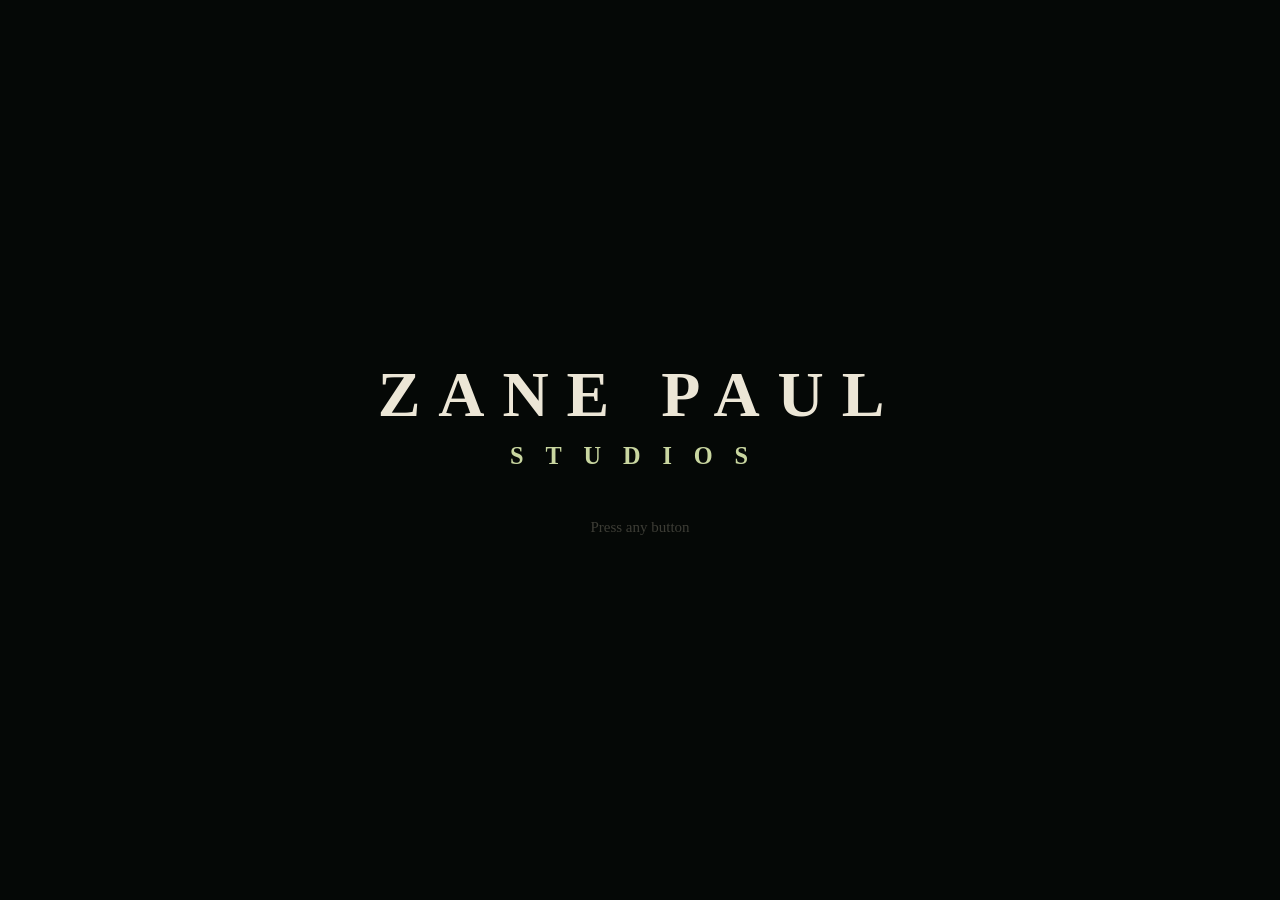
<file: index.html>
<!doctype html>
<html lang="en">
<head>
<meta charset="utf-8">
<meta name="viewport" content="width=device-width, initial-scale=1, viewport-fit=cover, user-scalable=no">
<title>SEVEN</title>
<meta name="description" content="Seven of you set out to walk the trail through the woods.">
<link rel="stylesheet" href="css/style.css?v=seven-1.18.0">
</head>
<body>
<canvas id="game"></canvas>

<div id="splash" class="on">
  <div class="studio">ZANE PAUL<span>STUDIOS</span></div>
  <div class="press">Press any button</div>
</div>

<div id="hud">
  <div id="compass"></div>
  <div class="row"><span id="hud-count"></span><span id="hud-day"></span><span id="hud-clock"></span></div>
  <div class="row small"><span id="hud-area"></span><span id="hud-wood"></span><span id="hud-pile"></span></div>
</div>
<div id="msgs"></div>
<div id="hint"></div>
<div id="prompt"></div>

<div id="touch">
  <div id="stick"><div id="knob"></div></div>
  <div id="buttons">
    <button data-act="act" class="big">Act</button>
    <button data-act="fire">Fire</button>
    <button data-act="call">Whistle</button>
    <button data-act="camp">Camp</button>
    <button data-act="rest">Rest</button>
    <button data-act="pause" class="menu">☰</button>
  </div>
</div>

<div id="modal"></div>
<noscript>SEVEN needs JavaScript.</noscript>
<script type="module" src="src/main.js?v=seven-1.18.0"></script>
</body>
</html>
</file>
<file: css/style.css>
:root {
  --ink: #ece6d6; --dim: #a59f8e; --panel: rgba(16, 20, 16, 0.92); --edge: #3c4a3a; --accent: #c9d6a0; --bg: #0b0f0b;
  color-scheme: dark;
}
* { box-sizing: border-box; }
html, body { margin: 0; height: 100%; overflow: hidden; background: var(--bg); color: var(--ink);
  font: 16px/1.45 Georgia, "Iowan Old Style", serif; -webkit-user-select: none; user-select: none; touch-action: none; }
#game { position: fixed; inset: 0; display: block; }

#hud { position: fixed; top: max(10px, env(safe-area-inset-top)); left: 12px; display: none; pointer-events: none;
  text-shadow: 0 1px 2px #000; }
body.playing #hud { display: block; }
#hud .row { display: flex; gap: 14px; font-weight: 600; }
#hud .row.small { font-size: 13px; font-weight: 500; color: var(--dim); margin-top: 2px; }
#hud-count { color: var(--accent); }
#hud-clock.night { color: #8fa6d6; }

#msgs { position: fixed; left: 50%; transform: translateX(-50%); top: 64px; width: min(92vw, 560px); text-align: center;
  pointer-events: none; opacity: 0; transition: opacity .6s; text-shadow: 0 1px 3px #000; }
#msgs.on { opacity: 1; }
#msgs div { margin: 2px 0; }
#msgs div:not(:last-child) { opacity: .6; font-size: 14px; }

#hint { position: fixed; left: 50%; transform: translateX(-50%); bottom: 64px; width: min(92vw, 560px); text-align: center;
  font-size: 14px; color: #d8cfae; background: rgba(0,0,0,.45); padding: 6px 10px; border-radius: 8px; display: none; pointer-events: none; }
#prompt { position: fixed; left: 50%; transform: translateX(-50%); bottom: 22px; font-weight: 700; padding: 6px 12px;
  background: rgba(0,0,0,.55); border-radius: 8px; display: none; pointer-events: none; white-space: nowrap; }
body.playing #hint.on, body.playing #prompt.on { display: block; }

#touch { display: none; }
body.touch.playing #touch { display: block; }
#stick { position: fixed; width: 110px; height: 110px; margin: -55px 0 0 -55px; border-radius: 50%;
  border: 2px solid rgba(255,255,255,.25); display: none; pointer-events: none; }
#stick.on { display: block; }
#knob { position: absolute; left: 35px; top: 35px; width: 40px; height: 40px; border-radius: 50%; background: rgba(255,255,255,.35); }
#buttons { position: fixed; right: max(10px, env(safe-area-inset-right)); bottom: max(12px, env(safe-area-inset-bottom));
  display: grid; grid-template-columns: repeat(3, 62px); gap: 8px; }
#buttons button { height: 54px; border-radius: 14px; border: 1px solid rgba(255,255,255,.25); background: rgba(20,26,20,.6);
  color: var(--ink); font-weight: 700; font-size: 14px; touch-action: none; }
#buttons .big { grid-column: span 3; height: 60px; background: rgba(224,179,84,.35); }
#buttons .menu { position: fixed; top: max(10px, env(safe-area-inset-top)); right: 10px; width: 46px; height: 42px; }
body.touch #hint { bottom: 230px; }
body.touch #prompt { bottom: 200px; }

#modal { position: fixed; inset: 0; display: none; align-items: center; justify-content: center; background: rgba(0,0,0,.45);
  padding: 16px; overflow-y: auto; }
#modal.on { display: flex; }
.panel { background: var(--panel); border: 1px solid var(--edge); border-radius: 14px; padding: 20px 22px; width: min(100%, 420px);
  max-height: calc(100vh - 32px); overflow-y: auto; -webkit-user-select: text; user-select: text; }
.panel.wide { width: min(100%, 640px); }
.panel h1 { font-size: 44px; letter-spacing: .3em; margin: 4px 0 6px; color: var(--accent); }
.panel h2 { margin: 0 0 10px; }
.panel h3 { margin: 0 0 6px; font-size: 14px; color: var(--dim); }
.panel p { margin: 8px 0; }
.lede { font-size: 17px; }
.small { font-size: 14px; color: var(--dim); }
.dim { opacity: .6; }
.panel button { display: block; width: 100%; margin: 8px 0 0; padding: 11px 14px; border-radius: 10px; border: 1px solid var(--edge);
  background: #1f281d; color: var(--ink); font: inherit; font-weight: 600; text-align: left; cursor: pointer; }
.panel button:hover, .panel button:focus { outline: none; border-color: var(--accent); background: #2a3526; }
.panel button:disabled { opacity: .35; cursor: default; }
.panel button.mini { display: inline-block; width: 30px; padding: 4px 0; margin: 0; text-align: center; }
.how { padding-left: 18px; font-size: 14px; }
.how li { margin: 6px 0; }
table.team { width: 100%; border-collapse: collapse; font-size: 14px; margin: 6px 0; }
table.team th { text-align: center; color: var(--dim); font-weight: 600; text-transform: capitalize; }
table.team th:first-child { text-align: left; }
table.team td { padding: 4px 2px; }
td.sk { text-align: center; white-space: nowrap; }
td.sk span { display: inline-block; width: 22px; text-align: center; }
.dot { display: inline-block; width: 11px; height: 11px; border-radius: 50%; margin-right: 8px; vertical-align: middle; }
.plan .row { display: flex; align-items: center; }
.plan .nm { flex: 1; }
.plan .task { color: var(--accent); }
.account { background: rgba(255,255,255,.04); border-radius: 10px; padding: 8px 12px; }
.account p { margin: 6px 0; }
.twins { display: grid; grid-template-columns: 1fr 1fr; gap: 10px; }
@media (max-width: 520px) { .twins { grid-template-columns: 1fr; } }
.plan .row.on { border-color: var(--accent); }
.plan .tick { width: 22px; color: var(--accent); }
ul.skills { columns: 2; padding-left: 16px; margin: 4px 0 8px; }
ul.skills li { break-inside: avoid; margin: 2px 0; }
table.team th { font-size: 12px; }
td.sk button.mini { width: 24px; }
td.sk span { width: 16px; }
@media (max-width: 560px) { ul.skills { columns: 1; } table.team td.sk button.mini { width: 20px; } }
.scrollx { overflow-x: auto; }
.cards { display: grid; gap: 8px; margin: 6px 0; }
.card { background: rgba(255,255,255,.04); border-radius: 10px; padding: 8px 10px; }
.card .who { font-weight: 600; margin-bottom: 4px; }
.card .grid { display: grid; grid-template-columns: repeat(3, 1fr); gap: 4px 10px; }
.card .sk { display: flex; align-items: center; gap: 4px; font-size: 13px; }
.card .lbl { flex: 1; color: var(--dim); text-transform: capitalize; }
.card .n { width: 14px; text-align: center; }
.card button.mini { width: 26px; padding: 3px 0; }
@media (max-width: 480px) { .card .grid { grid-template-columns: repeat(2, 1fr); } }
.plan .sub { display: block; font-size: 12px; font-weight: 500; color: var(--dim); }
.plan .row { padding: 7px 12px; }

/* The title stays put while the list scrolls (pad focus would scroll it away). */
.panel { padding-top: 0; }
.panel .head { position: sticky; top: 0; z-index: 2; background: var(--panel); padding: 16px 0 6px; margin: 0 -2px; }
.panel .head h1, .panel .head h2 { margin-top: 0; }
.panel button { scroll-margin-top: calc(var(--head, 0px) + 8px); scroll-margin-bottom: 8px; }
@media (max-height: 640px) {
  .panel { max-height: calc(100vh - 16px); }
  #modal { padding: 8px; }
  .panel button { padding: 7px 12px; margin-top: 5px; }
  .plan .row { padding: 5px 12px; }
  .panel .head { padding-top: 10px; }
}
.panel .head .points { margin: 4px 0 0; font-size: 15px; }
.panel .head .points b { color: var(--accent); font-size: 18px; }

/* The studio splash: the first press opens audio, then the menu. */
#splash { position: fixed; inset: 0; z-index: 50; display: none; flex-direction: column; align-items: center; justify-content: center;
  background: #050806; color: var(--ink); cursor: pointer; }
#splash.on { display: flex; }
#splash .studio { font: 700 clamp(28px, 7vw, 64px)/1.05 Georgia, "Times New Roman", serif; letter-spacing: .28em; text-align: center;
  animation: studioIn 1.6s ease-out both; }
#splash .studio span { display: block; font-size: .38em; letter-spacing: .9em; margin-top: .6em; color: var(--accent); }
#splash .press { margin-top: 48px; font-size: 15px; color: var(--dim); animation: pressPulse 2s ease-in-out 1.6s infinite both; }
#splash.out { animation: studioOut .6s ease-in forwards; pointer-events: none; }
@keyframes studioIn { from { opacity: 0; letter-spacing: .5em; } to { opacity: 1; } }
@keyframes pressPulse { 0%, 100% { opacity: .35; } 50% { opacity: 1; } }
@keyframes studioOut { to { opacity: 0; } }
.plan .task .sk { font-size: 11px; color: var(--dim); text-transform: uppercase; letter-spacing: .06em; margin-left: 6px; }
#compass { position: fixed; left: 50%; transform: translateX(-50%); top: max(8px, env(safe-area-inset-top)); width: min(60vw, 420px); height: 26px; overflow: hidden;
  border-bottom: 1px solid var(--edge); color: var(--dim); text-shadow: 0 1px 2px #000; pointer-events: none; display: none;
  -webkit-mask-image: linear-gradient(90deg, transparent, #000 20%, #000 80%, transparent); mask-image: linear-gradient(90deg, transparent, #000 20%, #000 80%, transparent); }
body.playing #compass { display: block; }
#compass span { position: absolute; top: 0; transform: translateX(-50%); font-size: 14px; letter-spacing: .08em; }
#compass span.card { color: var(--ink); font-weight: 700; }
#compass i { position: absolute; left: 50%; bottom: 0; width: 0; height: 0; border: 4px solid transparent; border-bottom-color: var(--accent); transform: translateX(-50%); }
</file>
